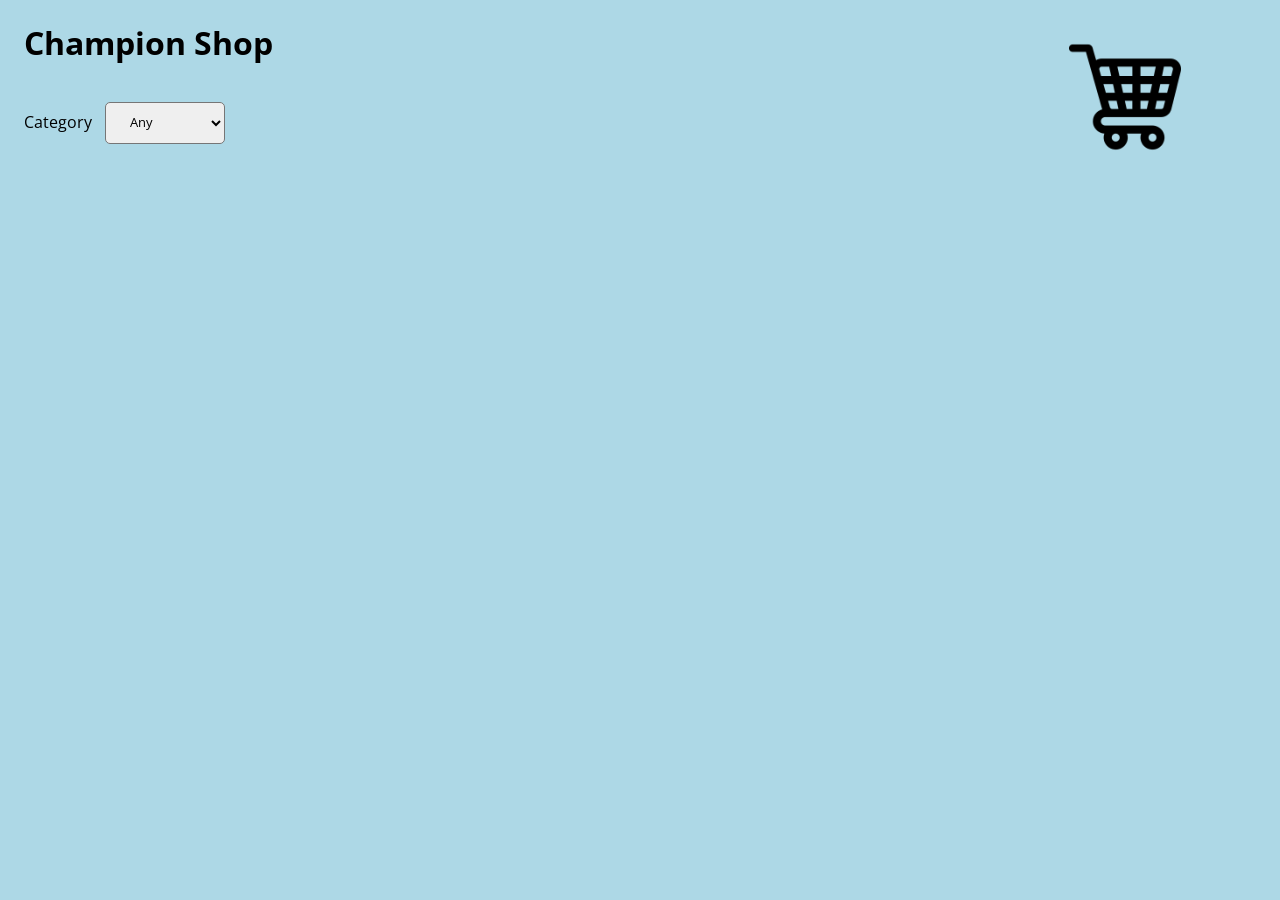
<file: index.html>
<!DOCTYPE html>
<html lang="en">

<head>
  <meta charset="UTF-8">
  <meta name="viewport" content="width=device-width, initial-scale=1.0" />
  <meta http-equiv="X-UA-Compatible" content="ie=edge" />
  <link rel="stylesheet" href="css/style.css" />
  <script src="js/script.js"></script>
  <title>Startpagina</title>
</head>

<body>
  <!--<a href="pages/subpage.html">Link naar subpagina</a>-->
</body>

</html>
</file>
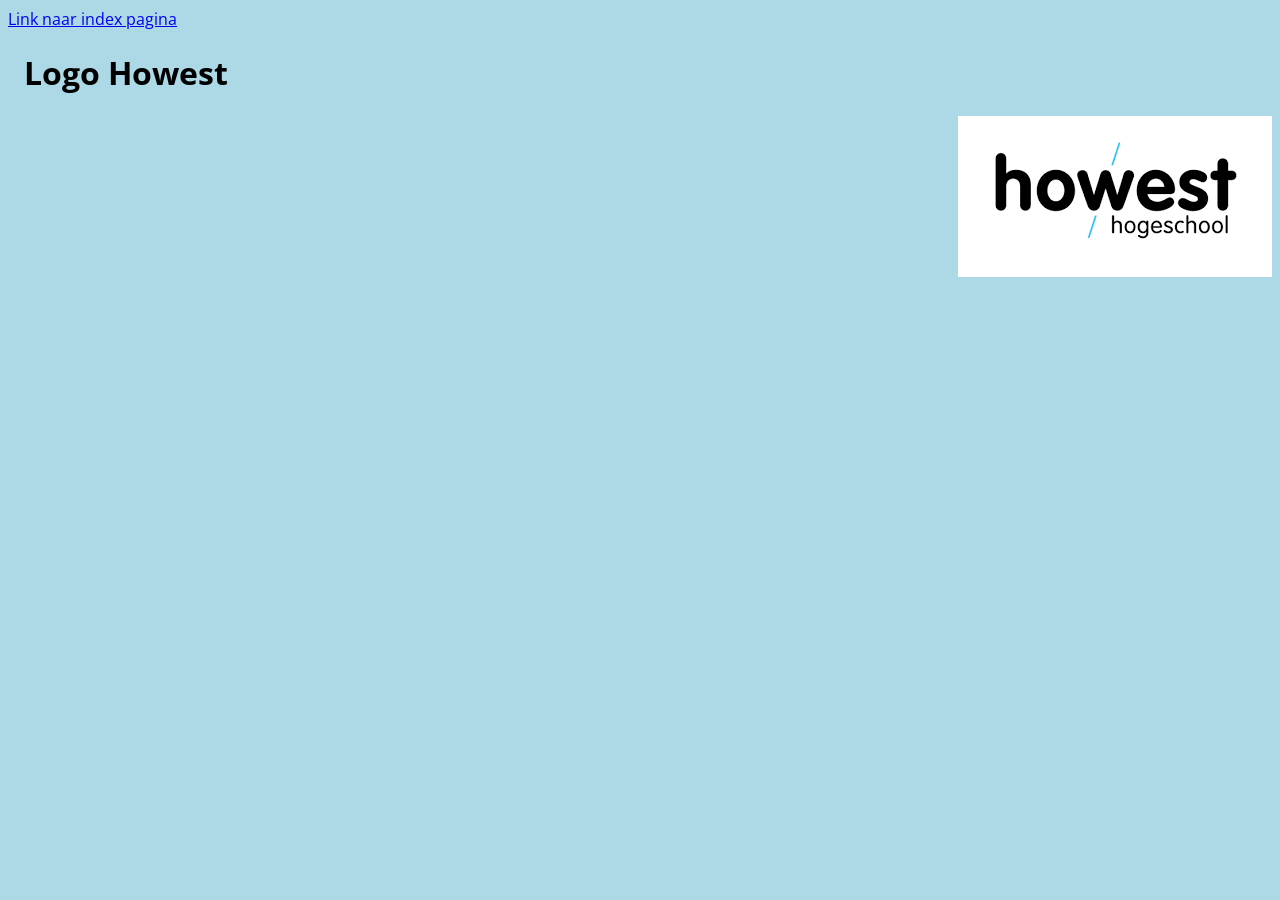
<file: pages/subpage.html>
<!DOCTYPE html>
<html lang="en">
<head>
  <meta charset="UTF-8" />
  <meta name="viewport" content="width=device-width, initial-scale=1.0" />
  <meta http-equiv="X-UA-Compatible" content="ie=edge" />
  <title>Subpagina</title>
  <link rel="stylesheet" href="../css/style.css">
</head>
<body>
  <a href="../index.html">Link naar index pagina</a>
  <h1>Logo Howest </h1>
  <img src="../img/logohowest.png" alt="LogoHowest" class="float-right" />


</body>
</html>
</file>
<file: css/style.css>
@import url('https://fonts.googleapis.com/css?family=Open+Sans');
/* CSS Variables */

:root {
  /* Howest colors */
  --blue: #44C8F5;
  --white: #FEFFFF;
  --pink: #EC008C;
  --lightpink: #F9B2DC;
  --yellow: #FFED00;
  --lighyellow: #fffded;
  --green: #009A93;
  --lightgreen: #EAF5F5;
  --black: #000000;
}

body {
  font-family: 'Open Sans', sans-serif;
  background-color: var(--white);
  color: var(--black);
}

h1, h2, h3, h4, h5, h6 {
  color: var(--blue);
}

/* Buttons */

button {
  font-family: 'Open Sans', sans-serif;
  padding: 10px 20px;
  border-radius: 5px;
  border-style: solid;
}

.btn-yellow {
  border-color: var(--yellow);
  background-color: var(--lighyellow);
  color: var(--black);
}

.btn-yellow:focus {
  border-color: var(--blue);
}

.btn-yellow:hover {
  background-color: var(--yellow);
}

.btn-pink {
  border-color: var(--pink);
  background-color: var(--lightpink);
  color: var(--black);
}

.btn-pink:focus {
  border-color: var(--blue);
}

.btn-pink:hover {
  background-color: var(--pink);
  color: var(--white);
}

/* Selects */

select {
  font-family: 'Open Sans', sans-serif;
  padding: 10px 10px 10px 20px;
  border-radius: 5px;
  border-style: solid;
}

.float-right{
  float: right;
}

main{
  margin: auto;
  width: 75%;
  padding: 10px;
  display: flex;
  flex-wrap: wrap;
  justify-content: space-evenly;
}

body{
  background-color:lightblue;
}
h3{
  color:white;
  font-weight: bold;
  margin-bottom: 0em;
  margin-top: 0em;
  margin-left: 0.5em;
}
h4{
  color:white;
  font-weight: normal;
  margin-top: 0em;
  margin-bottom: 0em;
  margin-left: 0.5em;
}
.card img{
  display: block;
  margin-top: 0.6em;
  margin-left: auto;
  margin-right: auto;
  height: 10em;
  text-align: center;
  border-radius: 1em;
  border: 1px white solid;
}
.card{
  padding-bottom: 13em;
  border:black 1px solid;
  height: 4.5em;
  width: 20em;
  margin: 1em;
  background-color: lightslategray;
}
button{
  margin-right: 0.5em;
}
input{
  margin-left: 0.5em;
  width: 6em;
}
label{
  margin-left: 0.5em;
  color: white;
}
h1{
  color: black;
  margin-left: 0.5em;
}
form{
  padding: 1em;
}
#Category{
  margin-left: 1em;
}
.amountBought{
  font-weight: bold;
  float: right;
  height: 1.5em;
  width: 2em;
  text-align: center;
  border: 3px solid white;
  border-radius: 50%;
  margin-top: 5px;
  margin-right: 5px;
}
#shoppingcart img{
  width: 7em;
  padding-top: 1.2em;
  padding-right: 1.2em;
}
#shoppingcart{
  position: absolute;
  right: 5em;
  text-align: right;
}
#shoppingcart p{
  color: white;
  position: absolute;
  right: 0;
  font-weight: bold;
  border-radius: 50%;
  border: white 3px solid;
  width: 3em;
  text-align: center;
}
table{
  margin-top: 2em;
  text-align: center;
}
#Description{
  width: 50em;
}
</file>
